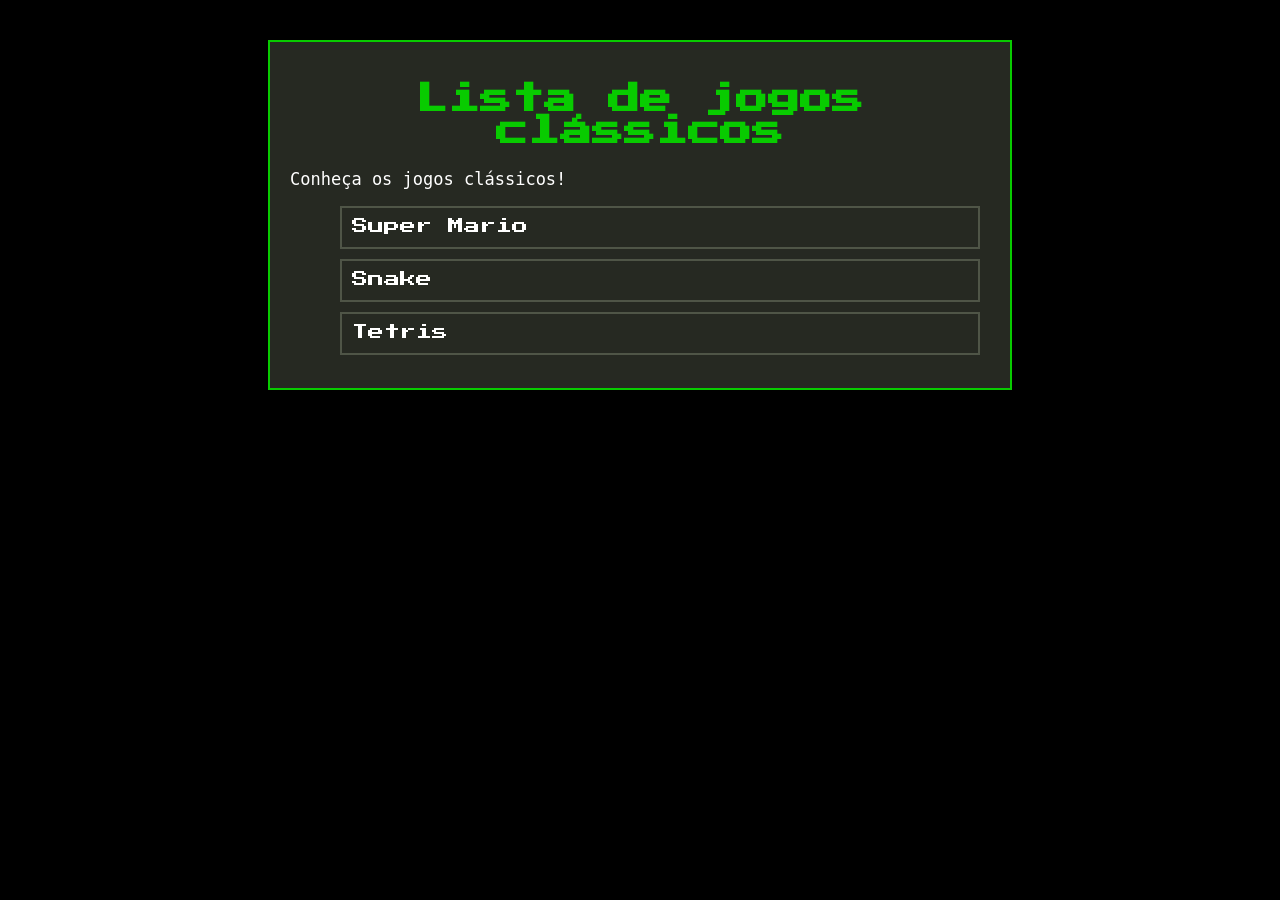
<file: index.html>
<html>
<head>
    <link rel="stylesheet" href="style.css">
</head>

<body>
    <div class="container">
        <h1> Lista de jogos clássicos </h1>
        <p> Conheça os jogos clássicos!</p>

        <ul>
            <li> <a href="super-mario.html"> Super Mario</a></li>
            <li> <a href="snake.html"> Snake</a></li>
            <li> <a href="tetris.html"> Tetris</a></li>
        </ul>
    </div>
</body>
</html>
</file>
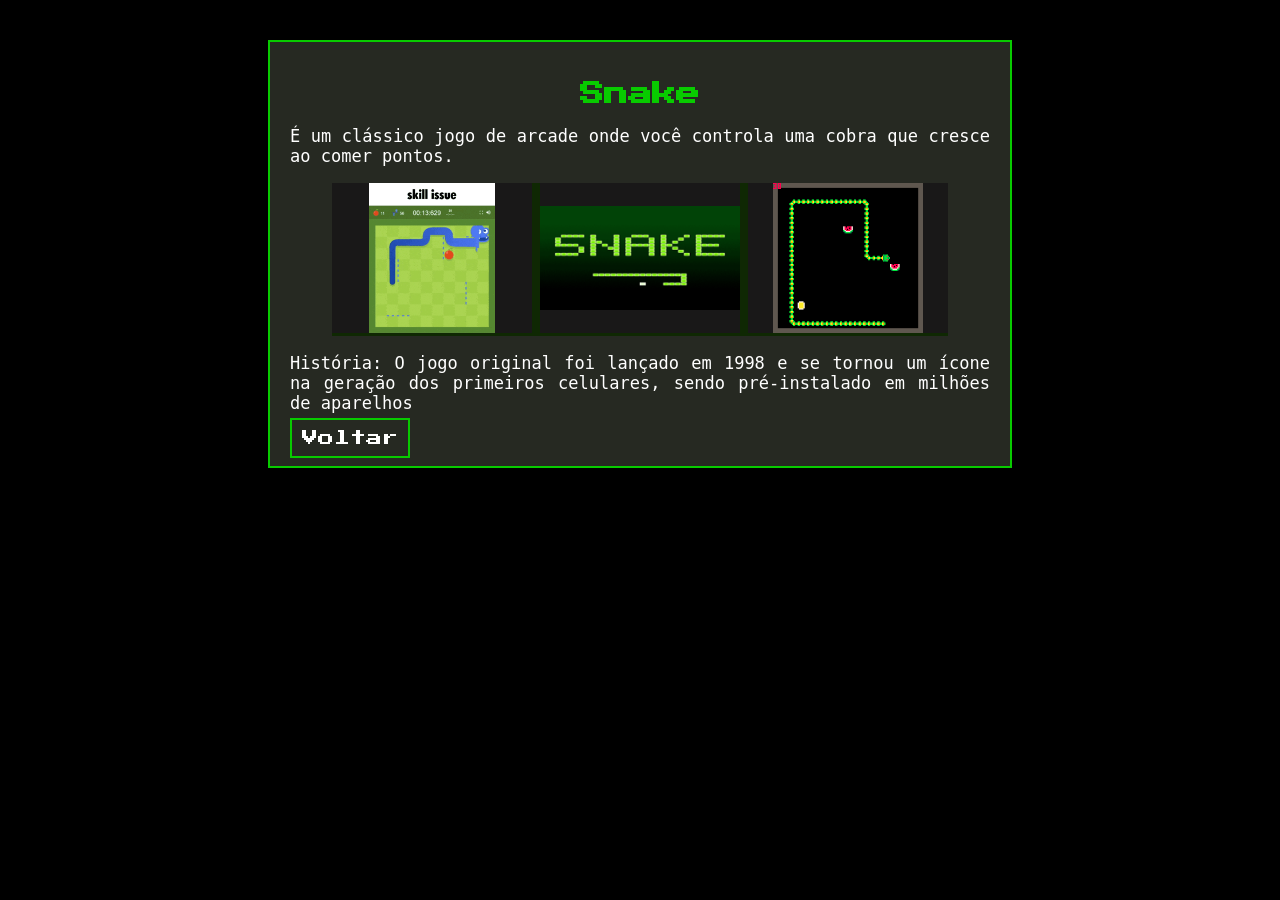
<file: snake.html>
<html>

<head>
    <link rel="stylesheet" href="style.css">
</head>

<body>
    <div class="container">
        <h2> Snake </h2>
        <p> É um clássico jogo de arcade onde você controla uma cobra que cresce ao comer pontos.</p>
        <div class="img-container">
            <img src="assets/snake retro.gif">
            <img src="assets/snake-game.gif">
            <img src="assets/snake 3.gif">
        </div>
        <p>História: O jogo original foi lançado em 1998 e se tornou um ícone na geração dos primeiros celulares, sendo pré-instalado em milhões de aparelhos</p>

        <a class="link-voltar" href="index.html"> Voltar </a>

    </div>

</body>

</html>
</file>
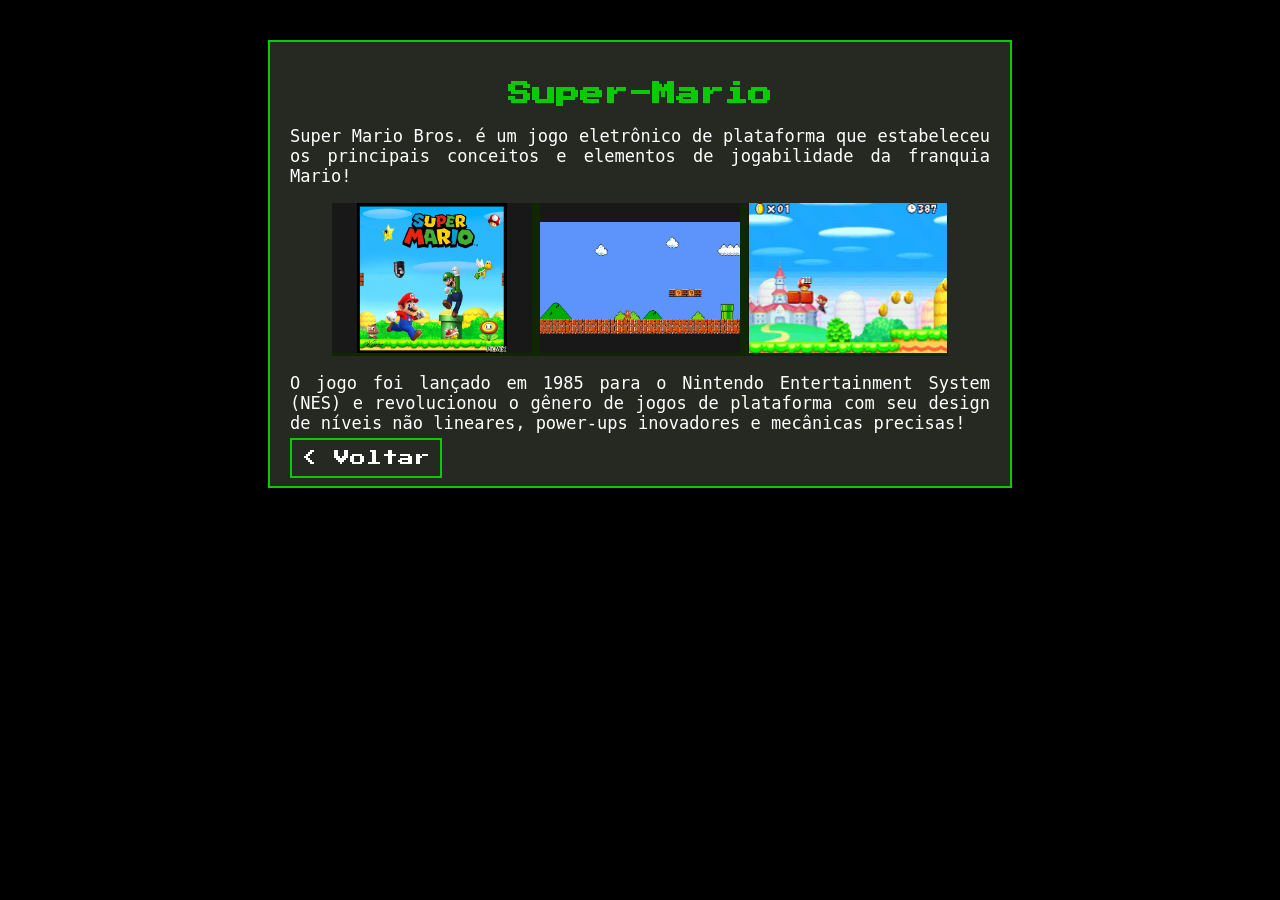
<file: super-mario.html>
<html>

<head>
    <link rel="stylesheet" href="style.css">
</head>

<body>
    <div class="container">
    <h2> Super-Mario </h2>
    <p>Super Mario Bros. é um jogo eletrônico de plataforma que estabeleceu os principais conceitos e elementos de jogabilidade da franquia Mario!</p>
        <div class="img-container">

            <img src="assets/capa mario.gif">
            <img src="assets/gif mario.gif">
            <img src="assets/mario 3.gif">
        </div>
         <p>O jogo foi lançado em 1985 para o Nintendo Entertainment System (NES) e revolucionou o gênero de jogos de plataforma com seu design de níveis não lineares, power-ups inovadores e mecânicas precisas!</p>

         <a class="link-voltar" href="index.html"> &lt; Voltar </a>
         </div>
    </body>
</html>
</file>
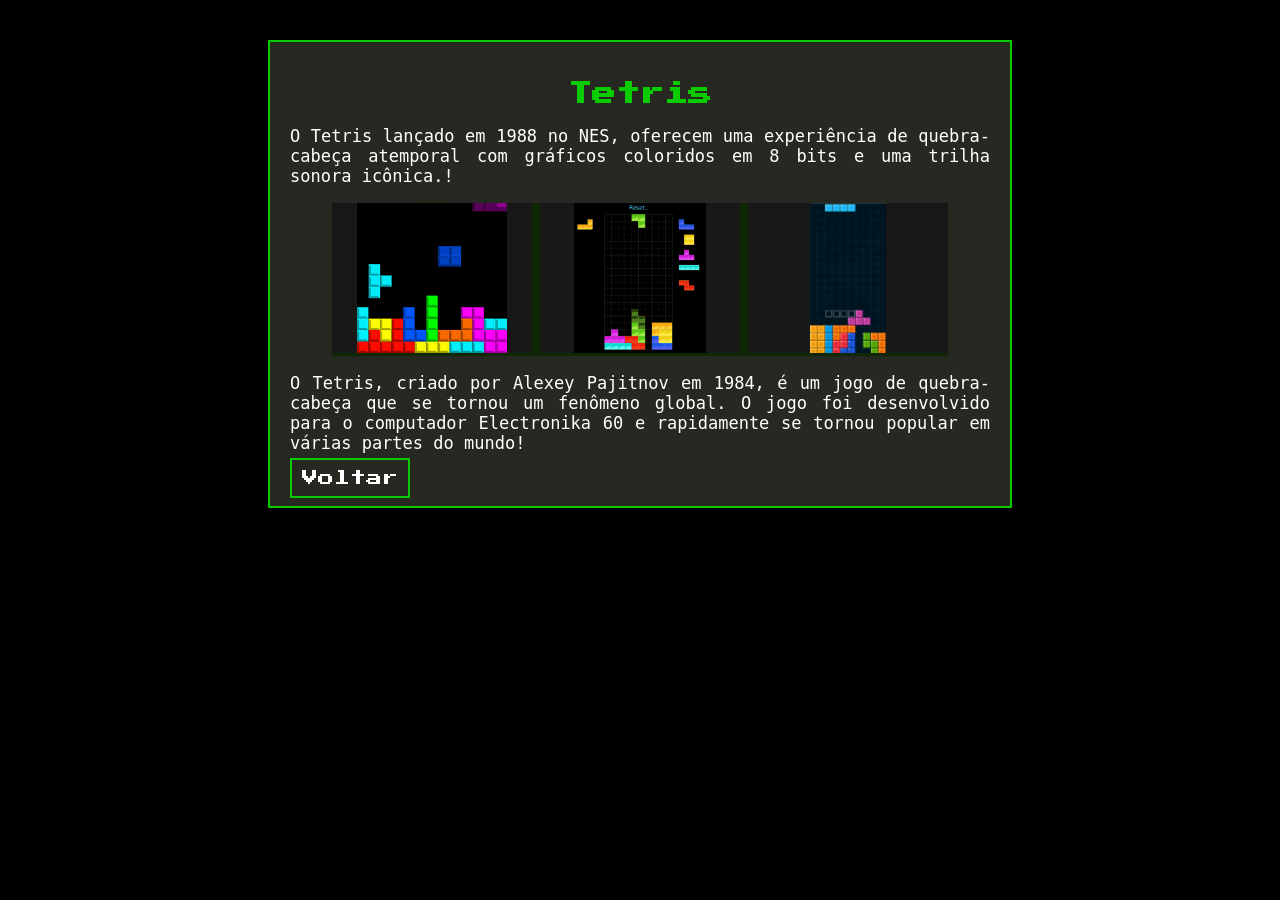
<file: tetris.html>
<html>

<head>
    <link rel="stylesheet" href="style.css">
</head>

<body>
    <div class="container">
        <h2> Tetris </h2>
        <p>O Tetris lançado em 1988 no NES, oferecem uma experiência de quebra-cabeça atemporal com gráficos coloridos em 8 bits e uma trilha sonora icônica.!</p>
        
        <div class="img-container">
            <img src="assets/tetris 1.gif">
            <img src="assets/tetris 2.gif">
            <img src="assets/tetris 3.gif">
        </div>
        <p>O Tetris, criado por Alexey Pajitnov em 1984, é um jogo de quebra-cabeça que se tornou um fenômeno global. O jogo foi desenvolvido para o computador Electronika 60 e rapidamente se tornou popular em várias partes do mundo!</p>

        <a class="link-voltar" href="index.html"> Voltar </a>

    </div>

</body>

</html>
</file>
<file: style.css>
@import url('https://fonts.googleapis.com/css2?family=Press+Start+2P&display=swap');

body {
    font-family: monospace;
    background-color: #000000;
    color: #08CB00;
}

p {
    font-size: 17px;
    color: white;
    text-align: justify;
}

h1,h2, a {
   font-family: "Press Start 2P", monospace;
   text-align: center;
}

.container {
    border: 2px solid #08CB00; 
    margin: 40px auto;
    width: 700px;
    padding: 20px;
    background-color: #262922;
}

img {
    width: 200px;
    height: 150px;
    background-color: rgb(25,24,24);
    object-fit: contain;
}

.img-container {
    margin: auto;
    width: fit-content;
    background-color: rgb(15, 40, 3);
}

li {
    border: 2px solid #4f5547;
    padding: 10px;
    margin: 10px;
    list-style: none;
}

li:hover {
    border: 2px solid #08CB00;
    transform: translateY(-8px);
}

a {
    text-decoration: none;
    color:white;
}

.link-voltar {
 border: 2px #08CB00 solid;
 color: white;
 padding: 10px;
}

.link-voltar:hover {
background-color: #08CB00;
color: black;
}
</file>
